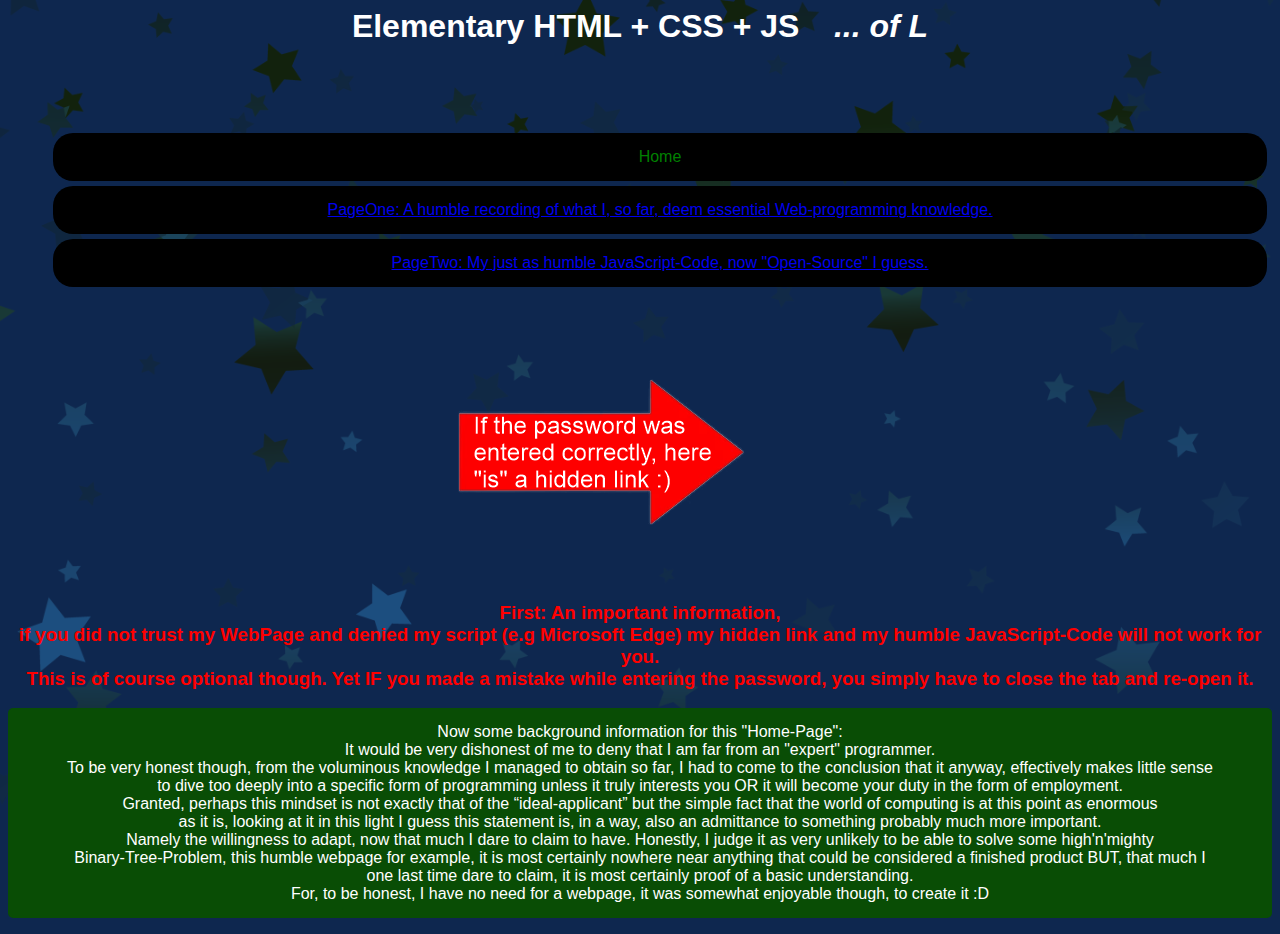
<file: index.html>
<!doctype html>
<html>
	<head>
		<title>L's Webpage</title>

		<link href="FolderCSS/CodeCSS.css" rel="stylesheet" type="text/css" />

	</head>


	<body>


		<script defer type="text/javascript" src="FolderJS/CodeJS.js"></script>

		<header class="center">
			<h1>Elementary HTML + CSS + JS</h1> <LsIntro><h1> <em>... of L</em> </h1></LsIntro>
		</header>

		<br><br><br><br>

		<ul class="center">
			<li>Home</li>
			<li><a href="AllSubPagesHTML/PageOne.html">PageOne: A humble recording of what I, so far, deem essential Web-programming knowledge.</a></li>
			<li><a href="AllSubPagesHTML/PageTwo.html">PageTwo: My just as humble JavaScript-Code, now "Open-Source" I guess.</a></li>
		</ul>


		<br><br><br><br>


		<div class="imageArrow">
			<img src="Images/ArrowYT.png" alt="arrow">
		</div>	

		<div class="youTubeCenter">
			<a id="YT-Channel" = href="https://www.youtube.com/watch?v=sPO5lbFnulE">YT-Glory</a> 	<! HERE I MADE SOME CHANGES in 2025 >
			<br>
		</div>	

		<br><br><br>

		
		<h3>
			First: An important information,<br>
			if you did not trust my WebPage and denied my script (e.g Microsoft Edge) my hidden link and my humble JavaScript-Code will not work for you.<br>
			This is of course optional though. Yet IF you made a mistake while entering the password, you simply have to close the tab and re-open it.
		</h3>

		<p>
			Now some background information for this "Home-Page":<br>
			It would be very dishonest of me to deny that I am far from an "expert" programmer.<br>
			To be very honest though, from the voluminous knowledge I managed to obtain so far, I had to come to the conclusion that it anyway, effectively makes little sense<br>
			to dive too deeply into a specific form of programming unless it truly interests you OR it will become your duty in the form of employment.<br>
			Granted, perhaps this mindset is not exactly that of the “ideal-applicant” but the simple fact that the world of computing is at this point as enormous<br>
			as it is, looking at it in this light I guess this statement is, in a way, also an admittance to something probably much more important.<br>
			Namely the willingness to adapt, now that much I dare to claim to have. Honestly, I judge it as very unlikely to be able to solve some high'n'mighty<br>Binary-Tree-Problem, this humble webpage for example, it is most certainly nowhere near anything that could be considered a finished product BUT, that much I<br>one last time dare to claim, it is most certainly proof of a basic understanding.<br>
			For, to be honest, I have no need for a webpage, it was somewhat enjoyable though, to create it :D
		</p>


	</body>

</html>
</file>
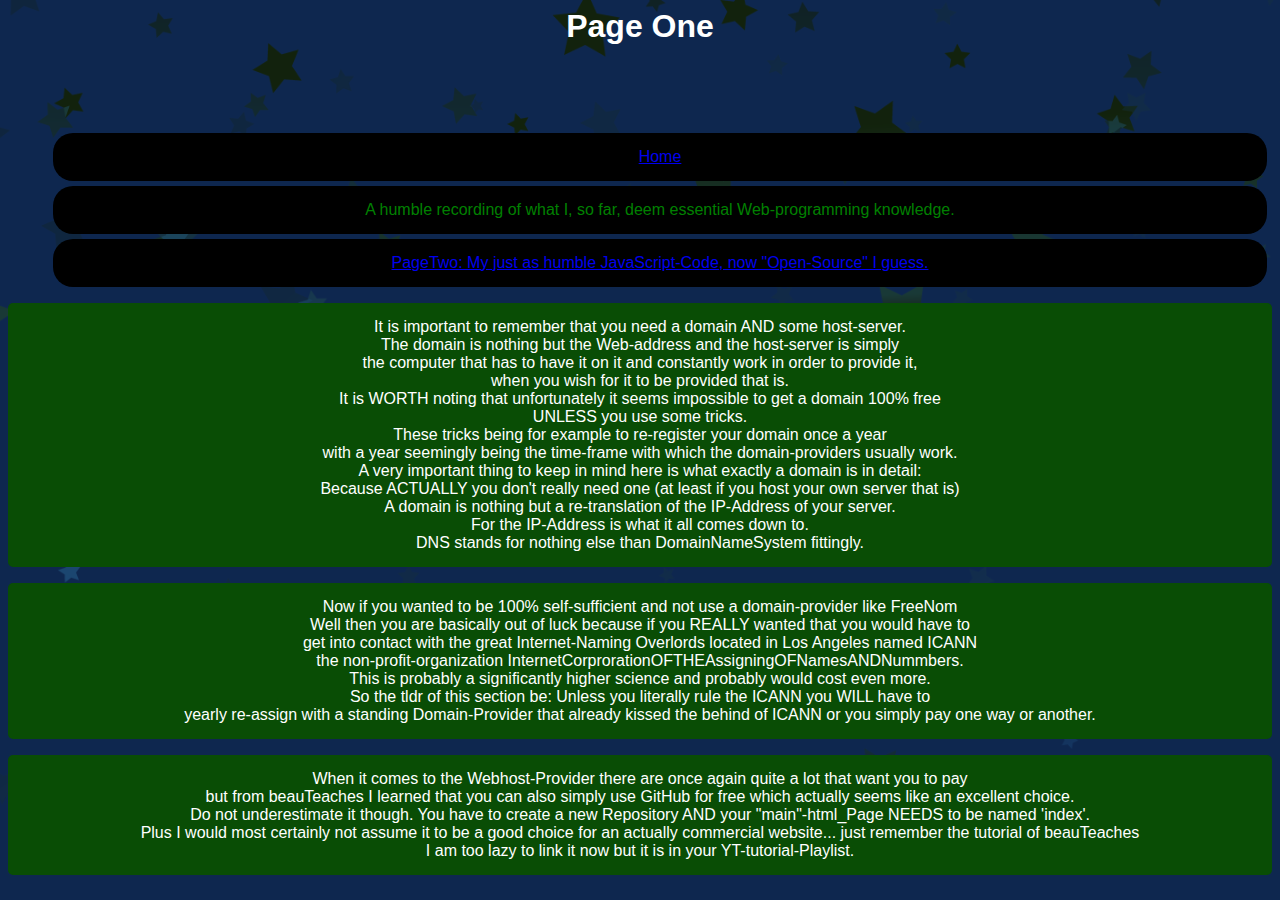
<file: AllSubPagesHTML/PageOne.html>
<!doctype html>
<html>
	<head>
		<title>L's Webpage P1</title>

		<link href="../FolderCSS/CodeCSS.css" rel="stylesheet" type="text/css" />

	</head>


	<body>

		<!-- <script type="text/javascript" src="../FolderJS/CodeJS.js"></script> -->

		<header class="center">
			<h1>Page One</h1>
		</header>

		<br><br><br><br>

		<ul class="center">
			<li><a href="../index.html">Home</a></li>
			<li>A humble recording of what I, so far, deem essential Web-programming knowledge.</li>
			<li><a href="PageTwo.html">PageTwo: My just as humble JavaScript-Code, now "Open-Source" I guess.</a></li>
		</ul>

		<p>
			It is important to remember that you need a domain AND some host-server.<br>
			The domain is nothing but the Web-address and the host-server is simply<br>
			the computer that has to have it on it and constantly work in order to provide it,<br>
			when you wish for it to be provided that is.<br>
			It is WORTH noting that unfortunately it seems impossible to get a domain 100% free<br>
			UNLESS you use some tricks.<br>
			These tricks being for example to re-register your domain once a year<br>
			with a year seemingly being the time-frame with which the domain-providers usually work.<br>
			A very important thing to keep in mind here is what exactly a domain is in detail:<br>
			Because ACTUALLY you don't really need one (at least if you host your own server that is)<br>
			A domain is nothing but a re-translation of the IP-Address of your server.<br>
			For the IP-Address is what it all comes down to.<br>
			DNS stands for nothing else than DomainNameSystem fittingly.<br>
		</p>
		<p>
			Now if you wanted to be 100% self-sufficient and not use a domain-provider like FreeNom<br>
			Well then you are basically out of luck because if you REALLY wanted that you would have to<br>
			get into contact with the great Internet-Naming Overlords located in Los Angeles named ICANN<br>
			the non-profit-organization InternetCorprorationOFTHEAssigningOFNamesANDNummbers.<br>
			This is probably a significantly higher science and probably would cost even more.<br>
			So the tldr of this section be: Unless you literally rule the ICANN you WILL have to<br>
			yearly re-assign with a standing Domain-Provider that already kissed the behind of ICANN or you simply pay one way or another.<br>
		</p>
		<p>
			When it comes to the Webhost-Provider there are once again quite a lot that want you to pay<br>
			but from beauTeaches I learned that you can also simply use GitHub for free which actually seems like an excellent choice.<br>
			Do not underestimate it though. You have to create a new Repository AND your "main"-html_Page NEEDS to be named 'index'.<br>
			Plus I would most certainly not assume it to be a good choice for an actually commercial website... just remember the tutorial of beauTeaches<br>
			I am too lazy to link it now but it is in your YT-tutorial-Playlist.
		</p>

	</body>

</html>
</file>
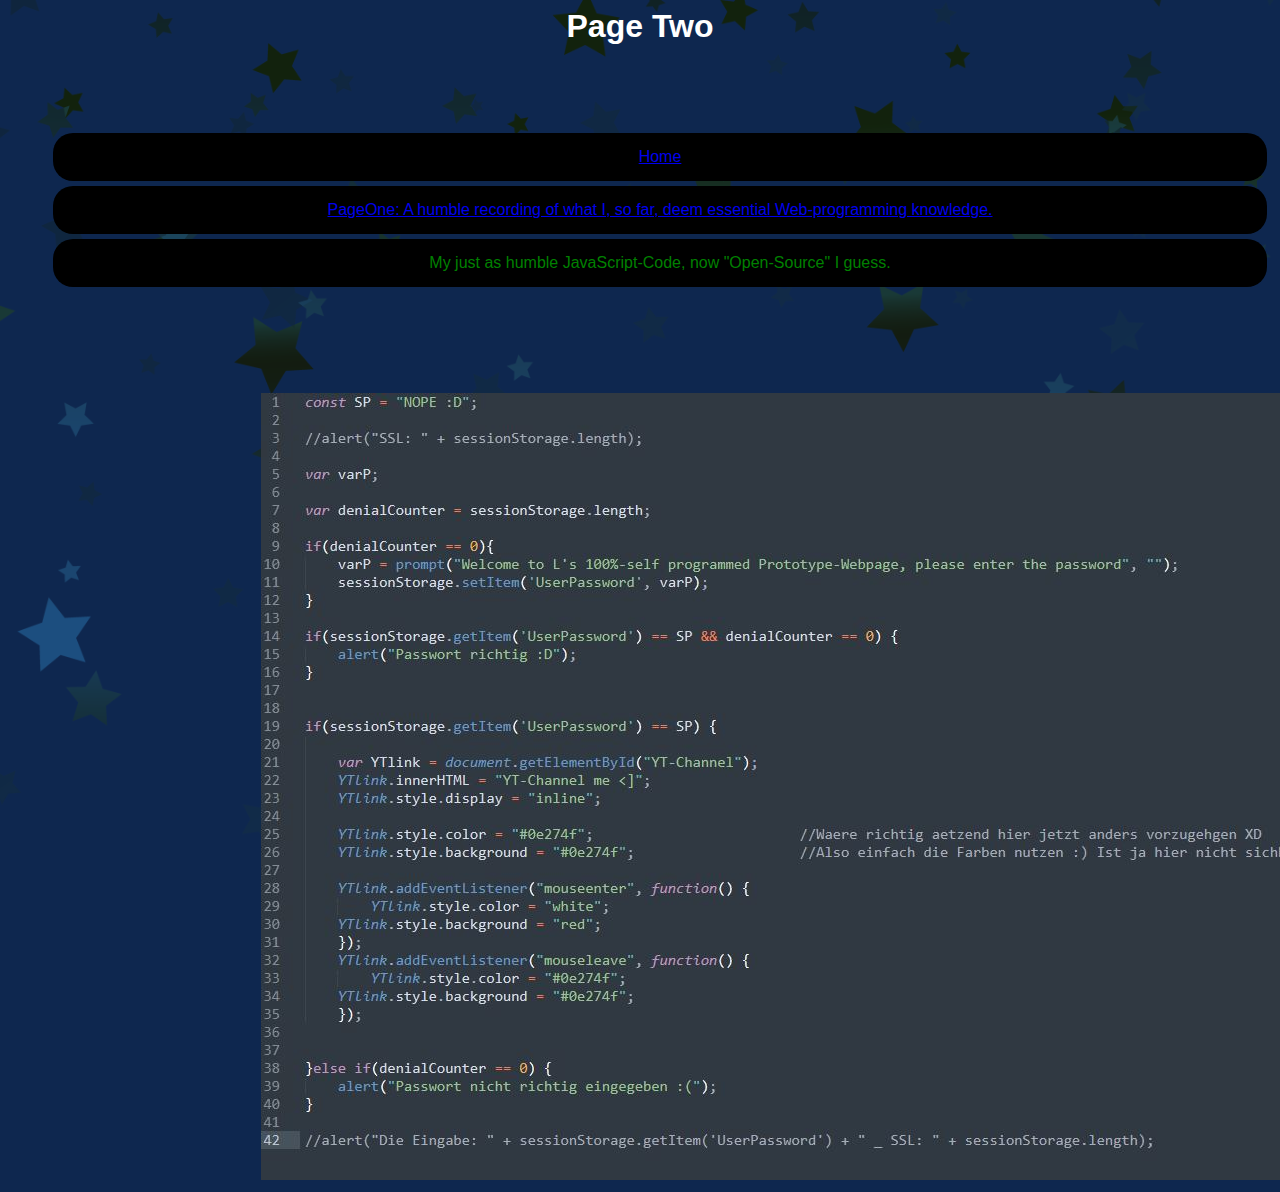
<file: AllSubPagesHTML/PageTwo.html>
<!doctype html>
<html>
	<head>
		<title>L's Webpage P2</title>

		<link href="../FolderCSS/CodeCSS.css" rel="stylesheet" type="text/css" />

	</head>


	<body>

		<!-- <script type="text/javascript" src="../FolderJS/CodeJS.js"></script> -->
		
		<header class="center">
			<h1>Page Two</h1>
		</header>

		<br><br><br><br>

		<ul class="center">
			<li><a href="../index.html">Home</a></li>
			<li><a href="PageOne.html">PageOne: A humble recording of what I, so far, deem essential Web-programming knowledge.</a></li>
			<li>My just as humble JavaScript-Code, now "Open-Source" I guess.</li>
		</ul>

		<br><br><br><br><br>

		<div class="imageCode">
			<img src="../Images/MyCodeInJS.jpg" alt="code">
		</div>



	</body>

</html>
</file>
<file: FolderCSS/CodeCSS.css>
body {
	margin: 1;
	/* background-color:#0e274f; */
	font-family: Arial;
}




html {

	/* background-color:#0e274f;
	Hier gibt es noch mehr zu lernen ... eigentlich haette ich unten "backgrond-image" verwenden sollen aber so funktioniert es zumindest :) */

	background: url('./../Images/BackgroundStars.png') no-repeat center center fixed, #0e274f;
	-webkit-background-size: cover;
	-moz-background-size: cover;
	background-size: cover;
	background-blend-mode: overlay;
}




.center{
	text-align: center;
}

.youTubeCenter{
	display: inline;
	text-align: center;
	margin-left: 3%;
	position: relative;
	bottom: 60px;
	
}

.imageArrow{
	display: inline;
 	text-align: center;
 	margin-left: 35%;
}

.imageCode{
	display: inline;
	margin-left: 20%;
}



h1{
	color: white;
	display: inline;
}

h3{
	color: red;
	text-align: center;
}


LsIntro{
	margin-left: 30px;
}

ul li{
	margin: 5px;
	background: black;
	color: green;
	list-style-type: none;
	padding: 15px 10px;
	/*float: left;*/
	border-radius: 20px;
}

#YT-Channel{
	display: none;
	text-align: center;
	background: red;
	padding: 15px 10px;
	color: white;
	border-radius: 20px;
	/*margin-left: 30%;*/
}


p{
	text-align: center;
	background: #094d05;
	color: white;
	border-radius: 5px;
	padding: 15px 10px;
}
</file>
